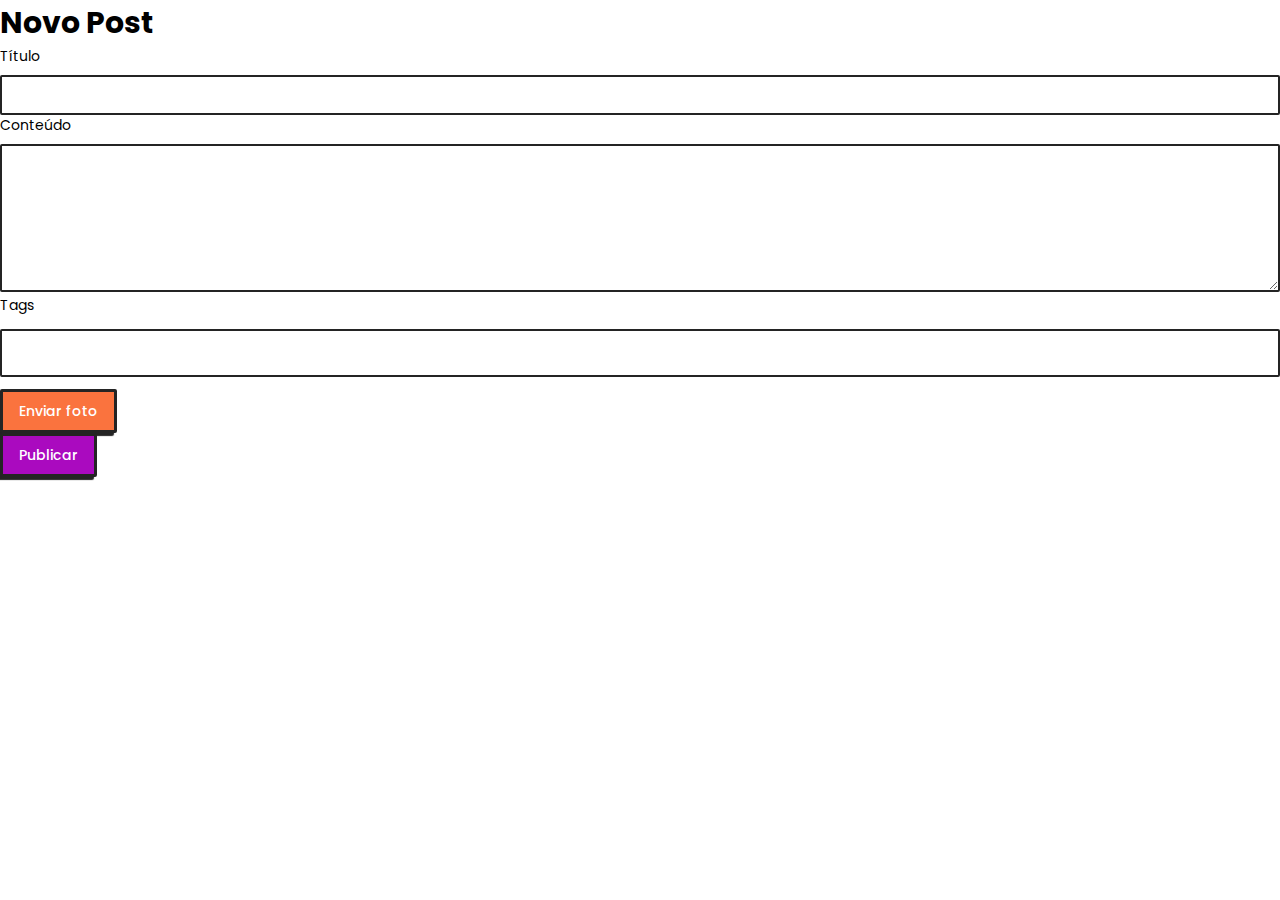
<file: postar_teste.html>
<!DOCTYPE html>
<html lang="en">
<head>
    <meta charset="UTF-8">
    <meta http-equiv="X-UA-Compatible" content="IE=edge">
    <meta name="viewport" content="width=device-width, initial-scale=1.0">
    <title>Document</title>
    <link rel="stylesheet" type="text/css" href="css/cadastro_post.css">
    <link rel="preconnect" href="https://fonts.googleapis.com">
  <link rel="preconnect" href="https://fonts.gstatic.com" crossorigin>
  <link href="https://fonts.googleapis.com/css2?family=Poppins:wght@500&display=swap" rel="stylesheet">
  <link rel="stylesheet" href="https://unicons.iconscout.com/release/v4.0.8/css/thinline.css">
</head>
<body>

   <section class="section">
        <div>
        <h2> Novo Post</h2>
        </div>

        <div class="content">
            <form method="POST">
                <div class="campos">
                    <label for="titulo" class="label"> Título </label>
                    <input type="text" name="titulo" class="inputs">
                </div>

                <div class="campos">
                    <label for="conteudo" class="label"> Conteúdo </label>
                    <textarea name="conteudo" rows="28" cols="60"> </textarea>
                </div>

                <div class="tags-box">
                    <label for="tags" class="label"> Tags</label>
                    <ul>
                        <input type="text" name="tags">
                    </ul>
                </div>

                 <button type="submit" id="cadastrar" name="submit" value="enviar_foto" class="laranja"> Enviar foto
                </button> 
                <button type="submit" id="cadastrar" name="submit" value="publicar" class="cor-principal"> Publicar
                </button>
            </form>
        </div>
    </section>
    <script src="script-tags.js"> </script>
</body>
</html>
</file>
<file: css/cadastro_post.css>
/* Import Google Font - Poppins */
@import url('https://fonts.googleapis.com/css2?family=Poppins:wght@400;500;600;700&display=swap');
:root {
  --cor-principal: #AA0ABF;
  --laranja: #FA733E;
  --cinza-sombra: #242424;
}

*{
  margin: 0;
  padding: 0;
  /* box-sizing: border-box; */
  font-family: 'Poppins', sans-serif;
}

::selection{
  color: #fff;
  background: #5372F0;
}

main{
  display: flex;
  flex-direction: column;
  margin: 42px 0 42px 116px;
  margin-top: 42px;
  margin-left: 116px;
  gap: 38px;
}

.wrapper{
  display: flex;
  flex-direction: column;
  justify-content: center;
  /* align-items: center; */
  width: 596px;
  background: #fff;
  border-radius: 2px;
  padding: 20px 34px 20px 34px;
  box-shadow: 0 0 30px rgba(0,0,0,0.06);
  border: 1.6px solid var(--cinza-sombra);
  /* gap: 32px; */
}
.wrapper :where(.title, li, li i, .details){
  display: flex;
  align-items: center;
}
.title img{
  max-width: 21px;
}
.title h2{
  font-size: 21px;
  font-weight: 600;
  margin-left: 8px;
}
.wrapper .content{
  margin: 10px 0;
  display: flex;
  flex-direction: column;

  gap: 22px;
}
p{
  font-size: 12px;
}
.content ul{
  display: flex;
  flex-wrap: wrap;
  padding: 7px;
  margin: 12px 0;
  border-radius: 2px;
  border: 2px solid var(--cinza-sombra);
}
.content ul  li{
  color: #333;
  margin: 4px 3px;
  list-style: none;
  border-radius: 5px;
  background: #F2F2F2;
  padding: 5px 8px 5px 10px;
  border: 1px solid #e3e1e1;
  font-size: 14px;
}
.content ul li i{
  height: 20px;
  width: 20px;
  color: #808080;
  margin-left: 8px;
  font-size: 12px;
  cursor: pointer;
  border-radius: 50%;
  background: #dfdfdf;
  justify-content: center;
}
.content ul input{
  flex: 1;
  padding: 5px;
  border: none;
  outline: none;
  
}
.wrapper .details{
  width: 100%;
  display: flex;
  align-items: center;
  justify-content: space-between;
}
.details button{
  /* border: none;
  outline: none;
  color: #fff;
  font-size: 14px;
  cursor: pointer;
  padding: 9px 15px;
  border-radius: 5px; */
  background: var(--laranja);
  transition: background 0.3s ease;
}
.details button:hover{
  background: #2c52ed;
}

.campos {
  display: flex;
  flex-direction: column;
  align-items: flex-start;
  gap: 8px;
}

textarea{
  height: 148px;
  display: flex;
  padding: 15px 9px;
  align-items: center;
  width: 100%;
  box-sizing: border-box;
  gap: 10px;
  outline: none;
  border-radius: 2px;
  border: 2px solid var(--cinza-sombra);
  transition: .3s;
}

textarea:focus{
  border-color: var(--cor-principal);

}
.inputs {
  display: flex;
  padding: 15px 9px;
  height: 40px;
  align-items: center;
  width: 100%;
  box-sizing: border-box;
  gap: 10px;
  outline: none;
  border-radius: 2px;
  border: 2px solid var(--cinza-sombra);
  transition: .3s;
}


.inputs:focus {
  border-color: var(--cor-principal);

}

.label {
  font-size: 14px;
}

button {
  display: flex;
  /*width: 100px;*/
  height: 44px;
  padding: 8px 16px;
  justify-content: center;
  align-items: center;
  cursor: pointer;
  font-size: 14px;
  color: #FFF;
  font-weight: 500;
  border-radius: 2px;
  border: 3px solid var(--cinza-sombra);
  box-shadow: -3px 3px 1px var(--cinza-sombra);
}

.laranja{
  background: var(--laranja);
}

.cor-principal{
  background: var(--cor-principal);
}

h2 {
  color: var(--cinza-sombra-botao);
  /*font-family: FONTSPRING DEMO - Balgin;*/
  font-size: 30px;
  font-style: normal;
  font-weight: 700;
  line-height: normal;
}

.div-btn-enviar-foto{
  width: 100%;
  display: flex;
  justify-content: left;
  
}

.div-btn-publicar{
  width: 100%;
  display: flex;
  justify-content: right;
}
</file>
